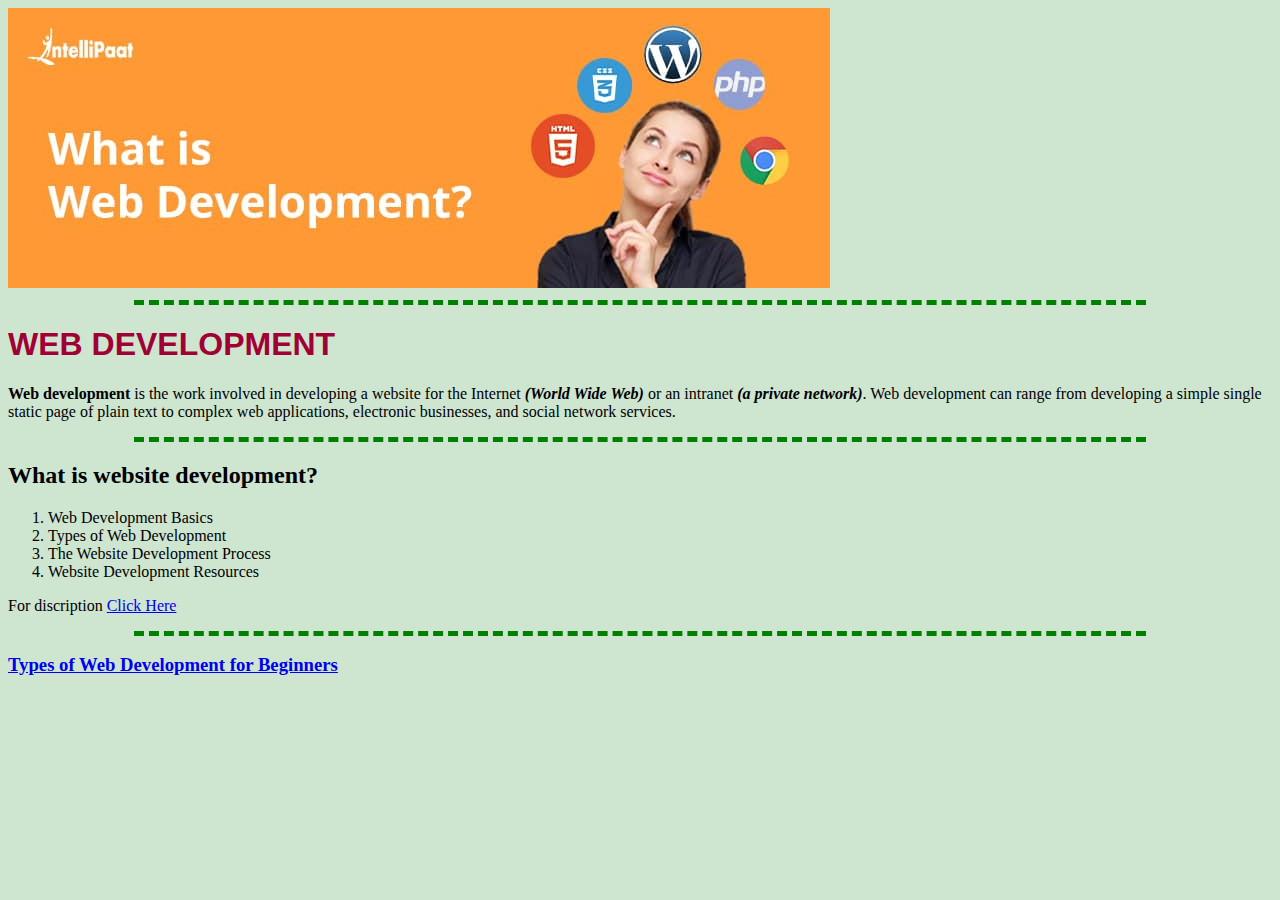
<file: index.html>
<!DOCTYPE html>
<html lang="en" dir="ltr">

<head>
  <meta charset="utf-8">
  <title>Page 1</title>
  <link rel="stylesheet" href="CSS/style.css">
</head>

<body>
  <img src="img/WD image.jpg" alt="">
  <hr>
  <h1>WEB DEVELOPMENT</h1>
  <p><b>Web development</b> is the work involved in developing a website for the Internet <strong><em>(World Wide Web)</em></strong> or an intranet <strong><em>(a private network)</em></strong>. Web development can range from developing a simple
    single static page of plain text to complex web applications,
    electronic businesses, and social network services.</p>
  <hr>
  <h2>What is website development?</h2>
  <ol>
    <li>Web Development Basics</li>
    <li>Types of Web Development</li>
    <li>The Website Development Process</li>
    <li>Website Development Resources</li>
  </ol>
  <p>For discription
    <a href="https://blog.hubspot.com/website/website-development">Click Here</a>
  </p>
  <hr>
  <h3><a href="index2.html">Types of Web Development for Beginners</a></h3>

</body>

</html>
</file>
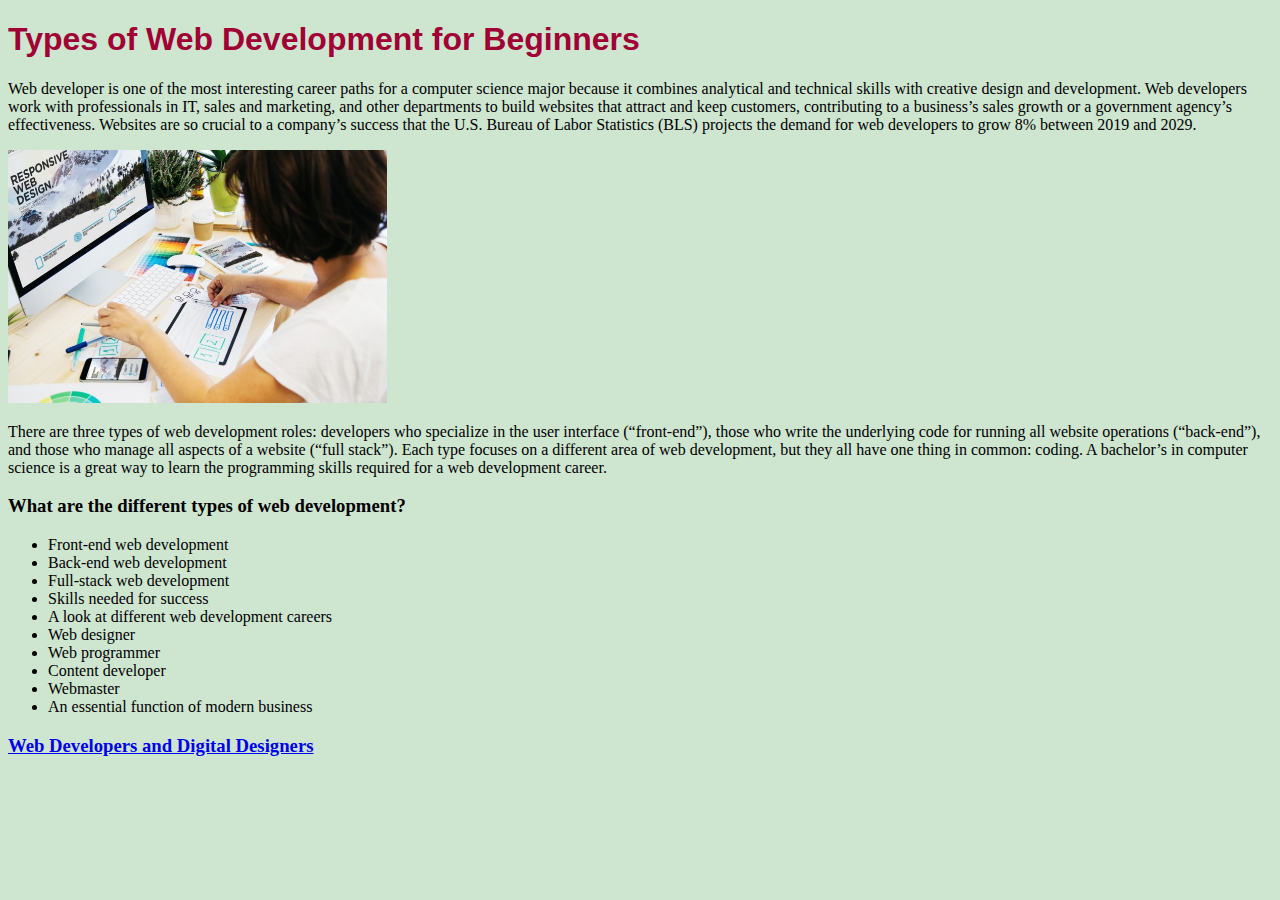
<file: index2.html>
<!DOCTYPE html>
<html lang="en" dir="ltr">

<head>
  <meta charset="utf-8">
  <title>Page 2</title>
  <link rel="stylesheet" href="CSS/style.css">
</head>

<body>
  <h1>Types of Web Development for Beginners</h1>
  <p>Web developer is one of the most interesting career paths for a computer science major because it combines analytical and technical skills with creative design and development. Web developers work with professionals in IT, sales and marketing,
    and other departments to build websites that attract and keep customers, contributing to a business’s sales growth or a government agency’s effectiveness. Websites are so crucial to a company’s success that the U.S. Bureau of Labor Statistics
    (BLS) projects the demand for web developers to grow 8% between 2019 and 2029.</p>
  <img class="page2img"src="img/web-designer.jpg" alt="">
  <p>There are three types of web development roles: developers who specialize in the user interface (“front-end”), those who write the underlying code for running all website operations (“back-end”), and those who manage all aspects of a website
    (“full stack”). Each type focuses on a different area of web development, but they all have one thing in common: coding. A bachelor’s in computer science is a great way to learn the programming skills required for a web development career.</p>
  <h3>What are the different types of web development?</h3>
  <ul>
    <li>Front-end web development</li>
    <li>Back-end web development</li>
    <li>Full-stack web development</li>
    <li>Skills needed for success</li>
    <li>A look at different web development careers</li>
    <li>Web designer</li>
    <li>Web programmer</li>
    <li>Content developer</li>
    <li>Webmaster</li>
    <li>An essential function of modern business</li>
  </ul>
  <h3><a href="index3.html">Web Developers and Digital Designers</a></h3>
</body>

</html>
</file>
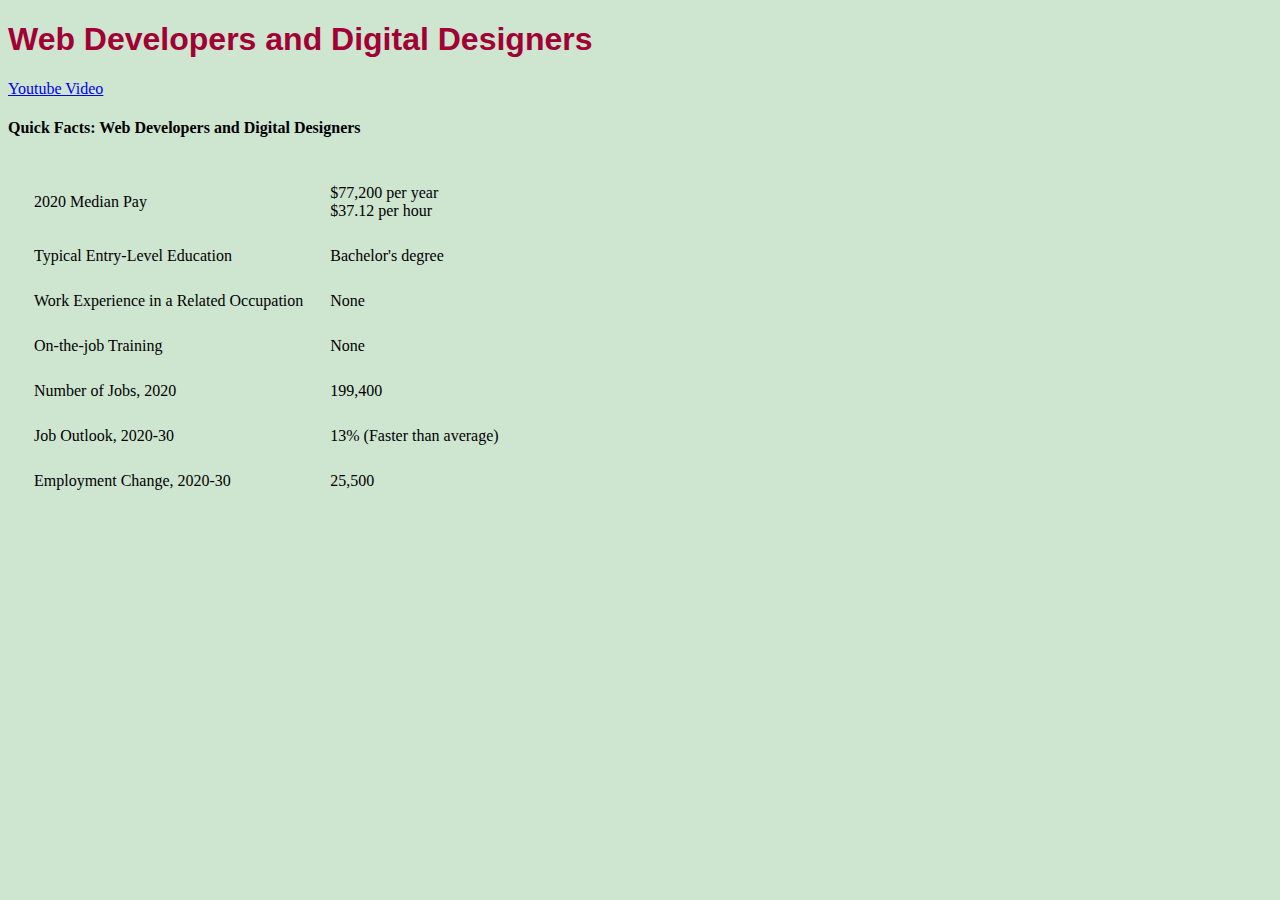
<file: index3.html>
<!DOCTYPE html>
<html lang="en" dir="ltr">
  <head>
    <meta charset="utf-8">
    <title>Page 3</title>
    <link rel="stylesheet" href="CSS/style.css">
  </head>
  <body>
    <h1>Web Developers and Digital Designers</h1>
    <a href="https://youtu.be/FfxTkIsaTYk">Youtube Video</a>
    <h4>Quick Facts: Web Developers and Digital Designers</h4>
    <table cellspacing="25">
      <tr>
        <td>2020 Median Pay</td>
        <td>$77,200 per year <br>
            $37.12 per hour</td>
      </tr>
      <tr>
        <td>Typical Entry-Level Education</td>
        <td>Bachelor's degree</td>
      </tr>
      <tr>
        <td>Work Experience in a Related Occupation</td>
        <td>None</td>
      </tr>
      <tr>
        <td>On-the-job Training</td>
        <td>None</td>
      </tr>
      <tr>
        <td>Number of Jobs, 2020</td>
        <td>199,400</td>
      </tr>
      <tr>
        <td>Job Outlook, 2020-30</td>
        <td>13% (Faster than average)</td>
      </tr>
      <tr>
        <td>Employment Change, 2020-30</td>
        <td>25,500</td>
      </tr>
    </table>


  </body>
</html>
</file>
<file: CSS/style.css>
body {
  background-color: #CEE5D0;
}

hr {
  border-style: none;
  border-top-style: dashed;
  border-color: green;
  border-width: 5px;
  width: 80%;
}

h1 {
  color: #A10035;
  font-family: sans-serif;
}

.page2img {
  height: 30%;
  width: 30%;
}
</file>
